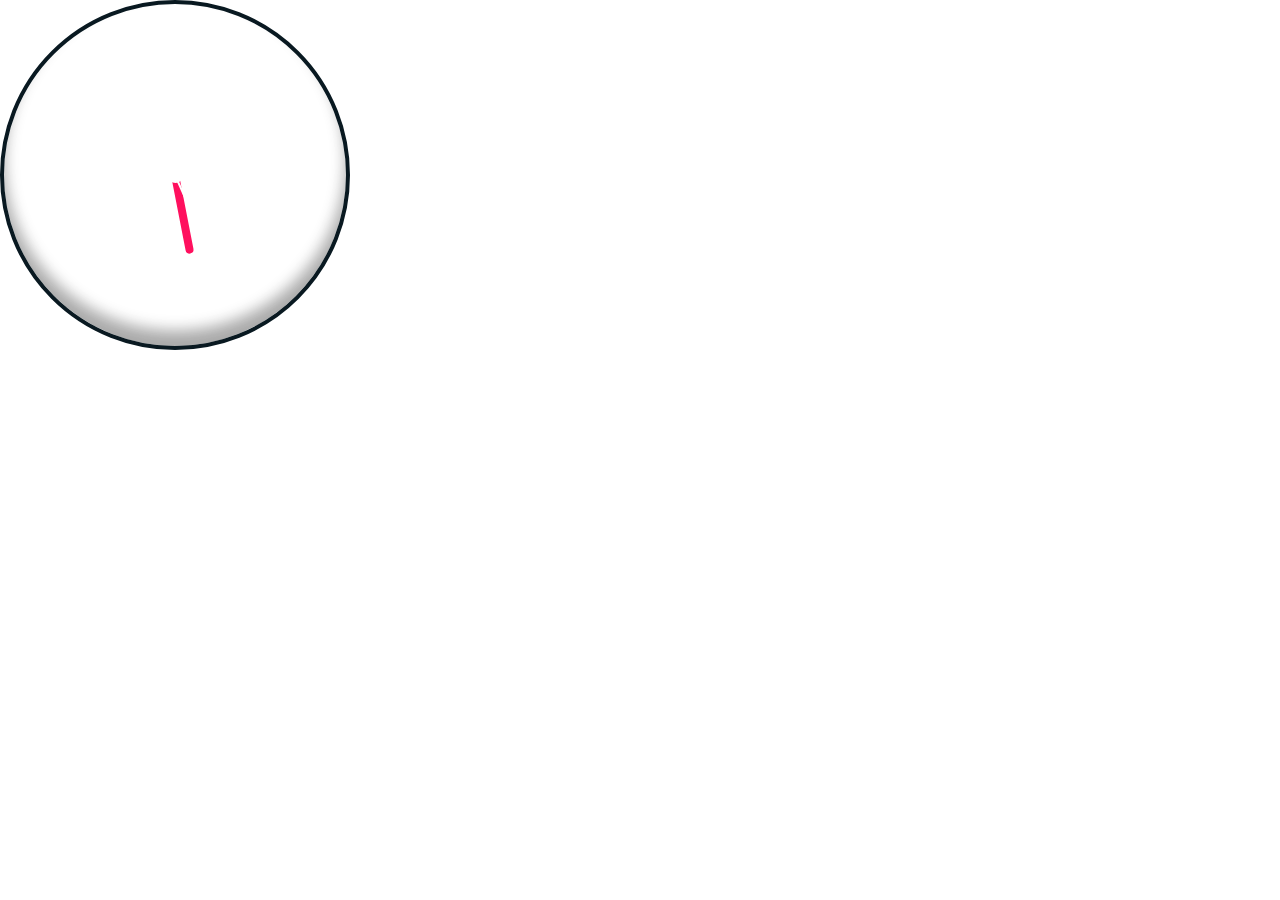
<file: test.html>
<!DOCTYPE html>
<html lang="en">

<head>
    <meta charset="UTF-8">
    <meta name="viewport" content="width=device-width, initial-scale=1.0">
    <title>Document</title>
    <link rel="stylesheet" href="css/contact.css">
</head>

<body>
    <div class="clock" img="https://drive.google.com/file/d/1DBybco2DjKd4elgxZcJ8-zMRUF0ndIHW/view">
        <div class="hour">
            <div class="hr" id="hr"></div>
        </div>
        <div class="min">
            <div class="mn" id="mn"></div>
        </div>
        <div class="sec">
            <div class="sc" id="sc"></div>
        </div>
    </div>
    <script type="text/javascript">
        const deg = 6;
        const hr = document.querySelector('#hr');
        const mn = document.querySelector('#mn');
        const sc = document.querySelector('#sc');

        setInterval(() => {
            let day = new Date();
            let hh = day.getHours() * 30;
            let mm = day.getMinutes() * deg;
            let ss = day.getSeconds() * deg;

            hr.style.transform = `rotateZ(${(hh)+(mm/12)}deg)`;
            mn.style.transform = `rotateZ(${mm}deg)`;
            sc.style.transform = `rotateZ(${ss}deg)`;
        })
    </script>
</body>

</html>
</file>
<file: css/contact.css>
@import url(https://maxcdn.bootstrapcdn.com/font-awesome/4.7.0/css/font-awesome.min.css);
:root {
    --fontMono: 'sans-serif';
    --fontSans: 'Montserrat', sans-serif;
    --primary_dark: #1c1d1e;
    --primary_light: #fff;
    --one_color: #550beb;
    --two_color: #fbfcff;
    --three_color: #7736ff;
    --four_color: #868b92;
}

.burger {
    position: absolute;
    z-index: 10;
    right: 20px;
    top: 0px;
    cursor: pointer;
    -webkit-transform: rotateY(0);
    transform: rotateY(0);
    /* transition: all 0.5s cubic-bezier(0.23, 1, 0.32, 1); */
    transition-timing-function: cubic-bezier(.55, .055, .675, .19);
    transition-duration: .22s;
    height: 50px;
    width: 50px;
    Background: var(--primary_light);
    border-radius: 50%;
    border: 3px solid var(--one_color);
    color: var(--primary_dark);
    padding: 8px;
    padding-top: 13px;
}

.burger_line {
    width: 28px;
    border-radius: 100px;
    height: 3.5px;
    margin: 0 0 3.5px 0;
    background: var(--primary_dark);
    transition: all 0.5s cubic-bezier(0.23, 1, 0.32, 1);
    /* transition: top .1s ease-out,opacity .1s ease-out .12s; */
}

.burger_line:last-child {
    margin-bottom: 0;
}

.burger_close {
    -webkit-transform: rotate(180deg);
    /* transform: rotate(180deg); */
    transition-delay: .12s;
    transition-timing-function: cubic-bezier(.215, .61, .355, 1);
    transform: rotate(180deg);
    Background: var(--one_color);
}

.burger_close .burger_line:nth-child(1) {
    -webkit-transform: rotate(45deg) translate(5px, 5px);
    transition: bottom .1s ease-out, transform .22s cubic-bezier(.215, .61, .355, 1) .12s;
    /* transform: rotate(-90deg); */
    Background: var(--primary_light);
}

.burger_close .burger_line:nth-child(2) {
    opacity: 0;
    Background: var(--primary_light);
}

.burger_close .burger_line:nth-child(3) {
    -webkit-transform: rotate(-45deg) translate(5px, -4px);
    transform: rotate(-45deg) translate(5px, -4px);
    Background: var(--primary_light);
}

.bubble {
    position: absolute;
    z-index: -2;
    background: linear-gradient(to right top, red, orange);
    transform: scale(2);
    transition: all 0.5s;
}

.global-nav {
    background: #fff;
    width: 100%;
    height: 100vh;
    position: fixed;
    top: 0;
    left: 0;
    display: -webkit-box;
    display: -ms-flexbox;
    display: flex;
    -webkit-box-pack: center;
    -ms-flex-pack: center;
    justify-content: center;
    -webkit-box-align: center;
    -ms-flex-align: center;
    align-items: center;
    -webkit-transition: 0.4s cubic-bezier(0.785, 0.135, 0.15, 0.86);
    -o-transition: 0.4s cubic-bezier(0.785, 0.135, 0.15, 0.86);
    transition: 0.4s cubic-bezier(0.785, 0.135, 0.15, 0.86);
    -webkit-transform: translate3d(0, -100%, 0);
    transform: translate3d(0, -100%, 0);
    z-index: -100;
}

.global-nav.js-open {
    -webkit-transform: translate3d(0, 0, 0);
    transform: translate3d(0, 0, 0);
}

.global-nav__list {
    line-height: 50px;
    text-align: left;
    transform: translate3d(-50%, 2%, 0);
    /* opacity: 0; */
    transition: transform 0.25s cubic-bezier(0.215, 0.61, 0.355, 1) 0.4s, opacity 0.25s linear 0.4s;
}

ul.global-nav__list a {
    font-size: 1.2em;
    font-family: var(--fontSans);
    line-height: 1.65;
    color: black;
    font-weight: 700;
    opacity: 0;
    transition-duration: 300ms;
}

.global-nav.js-open a {
    -webkit-transform: translate3d(0, 0, 0);
    transform: translate3d(0, 0, 0);
    opacity: 1;
    /* transition-delay: 495.72201324264677ms; */
    -webkit-transform: translateY(0);
    -ms-transform: translateY(0);
    transform: translateY(0);
}


/*Animations list*/

.global-nav-item-1 {
    transition: transform 96.1449ms ease-in-out 0.4s, opacity ease-in-out 0s;
    opacity: 1;
    -webkit-transform: translateY(0);
    -ms-transform: translateY(0);
    transform: translateY(0);
    transition-delay: 450ms;
    animation: .2s both;
}

.global-nav-item-2 {
    transition: transform 87.2426ms ease-in-out 0.55s, opacity ease-in-out 0s;
    opacity: 1;
    -webkit-transform: translateY(0);
    -ms-transform: translateY(0);
    transform: translateY(0);
    transition-delay: 570ms;
}

.global-nav-item-3 {
    transition: transform 101.486ms ease-in-out 0.7s, opacity ease-in-out 0s;
    opacity: 1;
    -webkit-transform: translateY(0);
    -ms-transform: translateY(0);
    transform: translateY(0);
    transition-delay: 650ms;
}

.global-nav-item-4 {
    transition: transform 80.1207ms ease-in-out 0.85s, opacity ease-in-out 0s;
    opacity: 1;
    -webkit-transform: translateY(0);
    -ms-transform: translateY(0);
    transform: translateY(0);
    transition-delay: 780ms;
}

.global-nav-item-5 {
    transition: transform 0.25s ease-in-out 0.4s, opacity 0.25s linear 0.4s;
    opacity: 1;
    -webkit-transform: translateY(0);
    -ms-transform: translateY(0);
    transform: translateY(0);
    transition: all 88ms ease-in-out 0ms, transform ease-in-out 0s;
    transition-delay: 850ms;
}

.nav_line_list {
    height: 2px;
    width: 60px;
    background: var(--primary_dark);
    /* transform: scaleX(4.2); */
    margin: 20px 0 20px 0;
    opacity: 0;
    animation: moveleft 1s;
    animation-timing-function: ease-out;
    /* animation-iteration-count: infinite; */
    animation-delay: 2.2s;
    animation-fill-mode: forwards;
}

@keyframes moveleft {
    0% {
        /* transform: translateX(0%); */
        opacity: 0;
    }
    100% {
        /* transform: translateX(110%); */
        opacity: 1;
    }
}


/* End of Navbar */

.social {
    transition: transform 0.25s ease-in-out 0.4s, opacity 0.25s linear 0.4s;
    -webkit-transform: translateY(0);
    -ms-transform: translateY(0);
    transform: translateY(0);
    transition: all 6ms ease-in-out 0ms, transform ease-in-out 0s;
    transition-delay: 1ms;
    opacity: 1;
    transition-duration: 3ms;
}

.novile-items {
    position: relative;
    height: 38px;
    width: 38px;
    background: var(--primary_light);
    border-radius: 50%;
    margin: 8px 8px 0 0;
    display: -ms-flexbox;
    display: inline-flex;
    -ms-flex-pack: center;
    justify-content: center;
    -ms-flex-align: center;
    align-items: center;
    z-index: 2;
    cursor: pointer;
    border: 3px solid var(--one_color);
    color: var(--primary_dark);
    padding: 6px;
    transition: transform 0.25s ease-in-out 0.4s, opacity 0.25s linear 0.4s;
    opacity: 0;
    -webkit-transform: translateY(0);
    -ms-transform: translateY(0);
    transform: translateY(0);
    transition: all 500ms ease-in-out 0ms, transform ease-in-out 0s;
    transition-delay: 1102.2448979591836ms;
}

.novile-items:hover {
    background: var(--one_color);
    color: rgb(0, 53, 167);
    border: transparent;
    transition: all .2s
}


/*Animations list ends*/

.contact_me {
    font-family: var(--fontSans);
    color: var(--primary_dark);
    font-size: 0.7em;
    font-weight: 300;
    opacity: 1;
    transition-duration: 500ms;
    animation-delay: 3.5s;
}

.contact_me a {
    transition: transform 0.25s ease-in-out 0.4s, opacity 0.25s linear 0.4s;
    opacity: 0;
    -webkit-transform: translateY(0);
    -ms-transform: translateY(0);
    transform: translateY(0);
    transition: all 90ms ease-in-out 0ms, transform ease-in-out 0s;
    transition-delay: 1275.1020408163265ms;
}

.resume {
    padding: 0 0 0.8rem 0;
}

.resume a {
    color: var(--primary_dark);
    border-bottom: 3px solid var(--one_color);
}

.resume a:hover {
    color: rgb(17, 0, 255);
}

.resume p {
    padding: 20px 0 0 0;
}

.herosectiontext_invert {
    grid-column: 1 / span 4;
    grid-row: 1;
    text-align: left;
    margin: 0rem 0 0 0;
}


/*Bulma*/

.productp {
    padding: 0rem 0rem 1.6rem 0;
    font-weight: 400;
}

.buttons .button:not(:last-child):not(.is-fullwidth) {
    margin-right: 0.5rem;
}

.button.is-primary.is-border {
    background-color: transparent;
    border-color: none;
    border: 3px solid var(--primary_light);
    box-shadow: none;
    color: var(--primary_light);
}

.delete,
.modal-close,
.is-unselectable,
.button,
.file,
.breadcrumb,
.pagination-previous,
.pagination-next,
.pagination-link,
.pagination-ellipsis,
.tabs {
    -webkit-touch-callout: none;
    -webkit-user-select: none;
    -moz-user-select: none;
    -ms-user-select: none;
    user-select: none;
}

.select:not(.is-multiple):not(.is-loading)::after,
.navbar-link:not(.is-arrowless)::after {
    border: 3px solid transparent;
    border-radius: 2px;
    border-right: 0;
    border-top: 0;
    content: " ";
    display: block;
    height: 0.625em;
    margin-top: -0.4375em;
    pointer-events: none;
    position: absolute;
    top: 50%;
    -webkit-transform: rotate(-45deg);
    transform: rotate(-45deg);
    -webkit-transform-origin: center;
    transform-origin: center;
    width: 0.625em;
}

.content:not(:last-child),
.notification:not(:last-child),
.progress:not(:last-child),
.table:not(:last-child),
.table-container:not(:last-child),
.title:not(:last-child),
.subtitle:not(:last-child),
.block:not(:last-child),
.highlight:not(:last-child),
.breadcrumb:not(:last-child),
.level:not(:last-child),
.list:not(:last-child),
.message:not(:last-child),
.tabs:not(:last-child) {
    margin-bottom: 1rem;
}

.delete,
.modal-close {
    -moz-appearance: none;
    -webkit-appearance: none;
    background-color: rgba(10, 10, 10, 0.2);
    border: none;
    border-radius: 290486px;
    cursor: pointer;
    pointer-events: auto;
    display: inline-block;
    flex-grow: 0;
    flex-shrink: 0;
    font-size: 0;
    height: 20px;
    max-height: 20px;
    max-width: 20px;
    min-height: 20px;
    min-width: 20px;
    outline: none;
    position: relative;
    vertical-align: top;
    width: 20px;
}

.delete::before,
.modal-close::before,
.delete::after,
.modal-close::after {
    background-color: white;
    content: "";
    display: block;
    left: 50%;
    position: absolute;
    top: 50%;
    -webkit-transform: translateX(-50%) translateY(-50%) rotate(45deg);
    transform: translateX(-50%) translateY(-50%) rotate(45deg);
    -webkit-transform-origin: center center;
    transform-origin: center center;
}

.delete::before,
.modal-close::before {
    height: 2px;
    width: 50%;
}

.delete::after,
.modal-close::after {
    height: 50%;
    width: 2px;
}

.delete:hover,
.modal-close:hover,
.delete:focus,
.modal-close:focus {
    background-color: rgba(10, 10, 10, 0.3);
}

.delete:active,
.modal-close:active {
    background-color: rgba(10, 10, 10, 0.4);
}

.is-small.delete,
.is-small.modal-close {
    height: 16px;
    max-height: 16px;
    max-width: 16px;
    min-height: 16px;
    min-width: 16px;
    width: 16px;
}

.is-medium.delete,
.is-medium.modal-close {
    height: 24px;
    max-height: 24px;
    max-width: 24px;
    min-height: 24px;
    min-width: 24px;
    width: 24px;
}

.is-large.delete,
.is-large.modal-close {
    height: 32px;
    max-height: 32px;
    max-width: 32px;
    min-height: 32px;
    min-width: 32px;
    width: 32px;
}

.button.is-loading::after,
.select.is-loading::after,
.control.is-loading::after,
.loader {
    -webkit-animation: spinAround 500ms infinite linear;
    animation: spinAround 500ms infinite linear;
    border: 2px solid #dbdbdb;
    border-radius: 290486px;
    border-right-color: transparent;
    border-top-color: transparent;
    content: "";
    display: block;
    height: 1em;
    position: relative;
    width: 1em;
}

.is-overlay,
.image.is-square img,
.image.is-square .has-ratio,
.image.is-1by1 img,
.image.is-1by1 .has-ratio,
.image.is-5by4 img,
.image.is-5by4 .has-ratio,
.image.is-4by3 img,
.image.is-4by3 .has-ratio,
.image.is-3by2 img,
.image.is-3by2 .has-ratio,
.image.is-5by3 img,
.image.is-5by3 .has-ratio,
.image.is-16by9 img,
.image.is-16by9 .has-ratio,
.image.is-2by1 img,
.image.is-2by1 .has-ratio,
.image.is-3by1 img,
.image.is-3by1 .has-ratio,
.image.is-4by5 img,
.image.is-4by5 .has-ratio,
.image.is-3by4 img,
.image.is-3by4 .has-ratio,
.image.is-2by3 img,
.image.is-2by3 .has-ratio,
.image.is-3by5 img,
.image.is-3by5 .has-ratio,
.image.is-9by16 img,
.image.is-9by16 .has-ratio,
.image.is-1by2 img,
.image.is-1by2 .has-ratio,
.image.is-1by3 img,
.image.is-1by3 .has-ratio,
.modal,
.modal-background,
.hero-video {
    bottom: 0;
    left: 0;
    position: absolute;
    right: 0;
    top: 0;
}

.button,
.input,
.textarea,
.select select,
.file-cta,
.file-name,
.pagination-previous,
.pagination-next,
.pagination-link,
.pagination-ellipsis {
    -moz-appearance: none;
    -webkit-appearance: none;
    align-items: center;
    border: 1px solid transparent;
    border-radius: 4px;
    box-shadow: none;
    display: inline-flex;
    height: 2.25em;
    justify-content: flex-start;
    line-height: 1.5;
    padding-bottom: calc(0.375em - 1px);
    padding-left: calc(0.625em - 1px);
    padding-right: calc(0.625em - 1px);
    padding-top: calc(0.375em - 1px);
    position: relative;
    vertical-align: top;
}

.button:focus,
.input:focus,
.textarea:focus,
.select select:focus,
.file-cta:focus,
.file-name:focus,
.pagination-previous:focus,
.pagination-next:focus,
.pagination-link:focus,
.pagination-ellipsis:focus,
.is-focused.button,
.is-focused.input,
.is-focused.textarea,
.select select.is-focused,
.is-focused.file-cta,
.is-focused.file-name,
.is-focused.pagination-previous,
.is-focused.pagination-next,
.is-focused.pagination-link,
.is-focused.pagination-ellipsis,
.button:active,
.input:active,
.textarea:active,
.select select:active,
.file-cta:active,
.file-name:active,
.pagination-previous:active,
.pagination-next:active,
.pagination-link:active,
.pagination-ellipsis:active,
.is-active.button,
.is-active.input,
.is-active.textarea,
.select select.is-active,
.is-active.file-cta,
.is-active.file-name,
.is-active.pagination-previous,
.is-active.pagination-next,
.is-active.pagination-link,
.is-active.pagination-ellipsis {
    outline: none;
}

.button[disabled],
.input[disabled],
.textarea[disabled],
.select select[disabled],
.file-cta[disabled],
.file-name[disabled],
.pagination-previous[disabled],
.pagination-next[disabled],
.pagination-link[disabled],
.pagination-ellipsis[disabled],
fieldset[disabled] .button,
fieldset[disabled] .input,
fieldset[disabled] .textarea,
fieldset[disabled] .select select,
.select fieldset[disabled] select,
fieldset[disabled] .file-cta,
fieldset[disabled] .file-name,
fieldset[disabled] .pagination-previous,
fieldset[disabled] .pagination-next,
fieldset[disabled] .pagination-link,
fieldset[disabled] .pagination-ellipsis {
    cursor: not-allowed;
}

.modal {
    align-items: center;
    display: none;
    flex-direction: column;
    justify-content: center;
    overflow: hidden;
    position: fixed;
    z-index: 40;
}

.modal.is-active {
    display: flex;
}

.modal-background {
    background-color: rgba(10, 10, 10, 0.86);
}

.modal-content,
.modal-card {
    margin: 0 20px;
    max-height: calc(100vh - 160px);
    overflow: auto;
    position: relative;
    width: 100%;
}

.modal-close {
    background: none;
    height: 40px;
    position: fixed;
    right: 20px;
    top: 20px;
    width: 40px;
}

.modal-card {
    display: flex;
    flex-direction: column;
    max-height: calc(100vh - 40px);
    overflow: hidden;
    -ms-overflow-y: visible;
}

.modal-card-head,
.modal-card-foot {
    align-items: center;
    background-color: whitesmoke;
    display: flex;
    flex-shrink: 0;
    justify-content: flex-start;
    padding: 20px;
    position: relative;
}

.modal-card-head {
    border-bottom: 1px solid #dbdbdb;
    border-top-left-radius: 6px;
    border-top-right-radius: 6px;
}

.modal-card-title {
    color: #363636;
    flex-grow: 1;
    flex-shrink: 0;
    line-height: 1;
}

.modal-card-foot {
    border-bottom-left-radius: 6px;
    border-bottom-right-radius: 6px;
    border-top: 1px solid #dbdbdb;
}

.modal-card-foot .button:not(:last-child) {
    margin-right: 10px;
}

.modal-card-body {
    -webkit-overflow-scrolling: touch;
    background-color: white;
    flex-grow: 1;
    flex-shrink: 1;
    overflow: auto;
    padding: 20px;
}


/*Bulma*/

.button {
    -moz-appearance: none;
    -webkit-appearance: none;
    align-items: center;
    border: 1px solid transparent;
    border-radius: 4px;
    box-shadow: none;
    display: inline-flex;
    height: 2.25em;
    justify-content: flex-start;
    line-height: 1.5;
    padding-bottom: calc(.375em - 1px);
    padding-left: calc(.625em - 1px);
    padding-right: calc(.625em - 1px);
    padding-top: calc(.375em - 1px);
    position: relative;
    vertical-align: top
}

.button:active,
.button:focus {
    outline: 0
}

.button[disabled] {
    cursor: not-allowed
}


/*! minireset.css v0.0.4 | MIT License | github.com/jgthms/minireset.css */

body,
h1,
h2,
h3,
h4,
h5,
h6,
html,
li,
p,
ul {
    margin: 0;
    padding: 0;
    counter-reset: headings;
}

ul {
    list-style: none
}

button {
    margin: 0
}

html {
    box-sizing: border-box
}

*,
 ::after,
 ::before {
    box-sizing: inherit;
}

img {
    height: auto;
    max-width: 100%
}

html {
    background-color: var(--primary_light);
    font-size: 16px;
    -moz-osx-font-smoothing: grayscale;
    -webkit-font-smoothing: antialiased;
    min-width: 300px;
    overflow-x: hidden;
    overflow-y: scroll;
    text-rendering: optimizeLegibility;
    -webkit-text-size-adjust: 100%;
    -moz-text-size-adjust: 100%;
    -ms-text-size-adjust: 100%;
    text-size-adjust: 100%;
}

footer,
section {
    display: block
}

body,
button {
    font-family: var(--fontSans);
}

body {
    background-color: var(--primary_light);
}

code {
    -moz-osx-font-smoothing: auto;
    -webkit-font-smoothing: auto;
    font-family: var(--fontSans);
}

a {
    color: #868b92;
    cursor: pointer;
    text-decoration: none
}

a:hover {
    color: var(--primary_dark);
}

a strong {
    color: currentColor;
}

img {
    height: auto;
    max-width: 100%;
}

span {
    font-style: inherit;
    font-weight: inherit;
}

strong {
    font-weight: 700
}

.has-text-centered {
    text-align: center !important
}

.has-text-right {
    text-align: right !important
}

.is-uppercase {
    text-transform: uppercase !important
}

.has-text-light {
    color: var(--primary_light) !important;
}

.is-white {
    background: var(--primary_light) !important;
}

a.has-text-light:focus,
a.has-text-light:hover {
    color: var(--primary_dark) !important;
}

.has-background-light {
    background-color: var(--primary_dark) important;
}

.has-text-dark {
    color: var(--primary_dark) important;
}

a.has-text-dark:focus,
a.has-text-dark:hover {
    color: var(--primary_dark) !important;
}

.has-background-dark {
    background-image: url(img/background-02.svg);
    background-color: var(--one_color) !important;
}

.has-text-primary {
    color: var(--primary_dark) !important;
}

a.has-text-primary:focus,
a.has-text-primary:hover {
    color: var(--primary_dark) !important;
}

.has-background-primary {
    background-color: var(--primary_dark) !important;
}

.has-text-link {
    color: var(--primary_dark) !important;
}

a.has-text-link:focus,
a.has-text-link:hover {
    color: var(--primary_dark) !important;
}

.has-background-link {
    background-color: var(--primary_dark) !important;
}

.has-text-info {
    color: var(--primary_dark) !important;
}

a.has-text-info:focus,
a.has-text-info:hover {
    color: var(--primary_dark) !important;
}

.has-background-info {
    background-color: var(--primary_dark) !important;
}

.is-family-primary {
    font-family: var(--fontSans);
}

.is-family-code {
    font-family: var(--fontSans);
}

.box {
    background-color: var(--primary_dark);
    border-radius: 6px;
    box-shadow: 0 2px 3px rgba(10, 10, 10, .1), 0 0 0 1px rgba(10, 10, 10, .1);
    color: var(--primary_dark);
    display: block;
    padding: 1.25rem
}

a.box:focus,
a.box:hover {
    box-shadow: 0 10px 20px 0 rgba(119, 129, 173, .1);
    color: var(--primary_light);
    transform: translateY(-4px)
}

.button {
    background-color: var(--primary_dark);
    border-color: var(--primary_dark);
    border-width: 1px;
    color: var(--primary_dark);
    cursor: pointer;
    justify-content: center;
    padding-bottom: calc(.375em - 1px);
    padding-left: .75em;
    padding-right: .75em;
    padding-top: calc(.375em - 1px);
    text-align: center;
    white-space: nowrap
}

.button strong {
    color: inherit
}

.button .icon,
.button .icon.is-small {
    height: 1.5em;
    width: 1.5em
}

.button .icon:first-child:not(:last-child) {
    margin-left: calc(-.375em - 1px);
    margin-right: .1875em
}

.button .icon:last-child:not(:first-child) {
    margin-left: .1875em;
    margin-right: calc(-.375em - 1px)
}

.button .icon:first-child:last-child {
    margin-left: calc(-.375em - 1px);
    margin-right: calc(-.375em - 1px)
}

.button:hover {
    border-color: var(--primary_dark);
    color: var(--primary_dark);
}

.button:focus {
    border-color: var(--primary_dark);
    color: var(--primary_dark);
}

.button:active {
    color: var(--primary_dark)
}

.button.is-text {
    background-color: transparent;
    border-color: transparent;
    color: var(--primary_dark);
    text-decoration: underline
}

.button.is-text:focus,
.button.is-text:hover {
    background-color: var(--primary_dark);
    color: var(--primary_dark);
}

.button.is-text:active {
    background-color: var(--primary_dark);
    color: var(--primary_dark);
}

.button.is-text[disabled] {
    background-color: transparent;
    border-color: transparent;
    box-shadow: none
}

.button.is-light {
    background-color: var(--primary_dark);
    border-color: transparent;
    color: var(--primary_dark);
}

.button.is-light:hover {
    background-color: var(--primary_dark);
    border-color: transparent;
    color: var(--primary_dark);
}

.button.is-light:focus {
    border-color: transparent;
    color: var(--primary_dark);
}

.button.is-light:focus:not(:active) {
    box-shadow: 0 0 0 .125em rgba(245, 245, 245, .25)
}

.button.is-light:active {
    background-color: var(--primary_dark);
    border-color: transparent;
    color: var(--primary_dark);
}

.button.is-light[disabled] {
    background-color: var(--primary_dark);
    border-color: transparent;
    box-shadow: none
}

.button.is-dark {
    background-color: var(--primary_dark);
    border-color: transparent;
    color: var(--primary_dark);
}

.button.is-dark:hover {
    background-color: var(--primary_dark);
    border-color: transparent;
    color: var(--primary_dark);
}

.button.is-dark:focus {
    border-color: transparent;
    color: var(--primary_dark);
}

.button.is-dark:focus:not(:active) {
    box-shadow: 0 0 0 .125em rgba(54, 54, 54, .25)
}

.button.is-dark:active {
    background-color: var(--primary_dark);
    border-color: transparent;
    color: var(--primary_dark);
}

.button.is-dark[disabled] {
    background-color: var(--primary_dark);
    border-color: transparent;
    box-shadow: none
}

.button.is-primary {
    border-color: transparent;
    color: var(--primary_dark);
}

.button.is-primary:hover {
    border-color: transparent;
    color: var(--primary_dark);
}

.button.is-primary:focus {
    border-color: transparent;
    color: var(--primary_dark);
}

.button.is-primary:active {
    background-color: var(--one_color);
    border-color: transparent;
    color: var(--primary_dark);
}

.button.is-primary[disabled] {
    background-color: var(--primary_dark);
    border-color: transparent;
    box-shadow: none
}

.button.is-link {
    background-color: var(--primary_dark);
    border-color: transparent;
    color: var(--primary_dark);
}

.button.is-link:hover {
    background-color: var(--primary_dark);
    border-color: transparent;
    color: var(--primary_dark);
}

.button.is-link:focus {
    border-color: transparent;
    color: var(--primary_dark);
}

.button.is-link:focus:not(:active) {
    box-shadow: 0 0 0 .125em rgba(50, 115, 220, .25)
}

.button.is-link:active {
    background-color: var(--primary_dark);
    border-color: transparent;
    color: var(--primary_dark);
}

.button.is-link[disabled] {
    background-color: var(--primary_dark);
    border-color: transparent;
    box-shadow: none
}

.button.is-info {
    background-color: var(--primary_dark);
    border-color: transparent;
    color: var(--primary_dark);
}

.button.is-info:hover {
    background-color: var(--primary_dark);
    border-color: transparent;
    color: var(--primary_dark);
}

.button.is-info:focus {
    border-color: transparent;
    color: var(--primary_dark);
}

.button.is-info:focus:not(:active) {
    box-shadow: 0 0 0 .125em rgba(32, 156, 238, .25)
}

.button.is-info:active {
    background-color: var(--primary_dark);
    border-color: transparent;
    color: var(--primary_dark);
}

.button.is-info[disabled] {
    background-color: var(--primary_dark);
    border-color: transparent;
    box-shadow: none
}

.button[disabled] {
    background-color: var(--primary_dark);
    border-color: var(--primary_dark);
    box-shadow: none;
    opacity: .5
}

.buttons {
    align-items: center;
    /*display: flex;*/
    flex-wrap: wrap;
    justify-content: flex-start;
}

.buttons .button {
    margin-bottom: .5rem
}

.buttons:last-child {
    margin-bottom: -0.5rem;
}

.buttons:not(:last-child) {
    margin-bottom: 1rem
}

.buttons.is-centered {
    justify-content: center
}

.buttons.is-right {
    justify-content: flex-end
}

.container {
    margin: 0 auto;
    position: relative;
}

.content li+li {
    margin-top: .25em
}

.content p:not(:last-child),
.content ul:not(:last-child) {
    margin-bottom: 1em
}

.content h1,
.content h2,
.content h3,
.content h4,
.content h5,
.content h6 {
    color: var(--primary_dark);
    ;
    font-weight: 600;
    line-height: 1.125
}

.content h1 {
    font-size: 2em;
    margin-bottom: .5em
}

.content h1:not(:first-child) {
    margin-top: 1em
}

.content h2 {
    font-size: 1.75em;
    margin-bottom: .5714em
}

.content h2:not(:first-child) {
    margin-top: 1.1428em
}

.content h3 {
    font-size: 1.5em;
    margin-bottom: .6666em
}

.content h3:not(:first-child) {
    margin-top: 1.3333em
}

.content h4 {
    font-size: 1.25em;
    margin-bottom: .8em
}

.content h5 {
    font-size: 1.125em;
    margin-bottom: .8888em
}

.content h6 {
    font-size: 1em;
    margin-bottom: 1em
}

.content ul {
    list-style: disc outside;
    margin-left: 2em;
    margin-top: 1em
}

.content ul ul {
    list-style-type: circle;
    margin-top: .5em
}

.content ul ul ul {
    list-style-type: square
}

.content.is-small {
    font-size: .75rem
}

.label {
    color: var(--primary_dark);
    display: block;
    font-size: 1rem;
    font-weight: 700
}

.label:not(:last-child) {
    margin-bottom: .5em
}

.label.is-small {
    font-size: .75rem
}

.icon {
    align-items: center;
    display: inline-flex;
    justify-content: center;
    height: 1.5rem;
    width: 1.5rem
}

.icon.is-small {
    height: 1rem;
    width: 1rem
}

.image {
    display: block;
    position: relative
}

.image img {
    display: block;
    height: auto;
    width: 100%
}

.image.is-16by9 img,
.image.is-1by1 img,
.image.is-1by2 img,
.image.is-1by3 img,
.image.is-2by1 img,
.image.is-2by3 img,
.image.is-3by1 img,
.image.is-3by2 img,
.image.is-3by4 img,
.image.is-3by5 img,
.image.is-4by3 img,
.image.is-4by5 img,
.image.is-5by3 img,
.image.is-5by4 img,
.image.is-9by16 img {
    height: 100%;
    width: 100%
}

.image.is-1by1 {
    padding-top: 100%
}

.image.is-5by4 {
    padding-top: 80%
}

.image.is-4by3 {
    padding-top: 75%
}

.image.is-3by2 {
    padding-top: 66.6666%
}

.image.is-5by3 {
    padding-top: 60%
}

.image.is-16by9 {
    padding-top: 56.25%
}

.image.is-2by1 {
    padding-top: 50%
}

.image.is-3by1 {
    padding-top: 33.3333%
}

.image.is-4by5 {
    padding-top: 125%
}

.image.is-3by4 {
    padding-top: 133.3333%
}

.image.is-2by3 {
    padding-top: 150%
}

.image.is-3by5 {
    padding-top: 166.6666%
}

.image.is-9by16 {
    padding-top: 177.7777%
}

.image.is-1by2 {
    padding-top: 200%
}

.image.is-1by3 {
    padding-top: 300%
}

.image.is-16x16 {
    height: 16px;
    width: 16px
}

.image.is-24x24 {
    height: 24px;
    width: 24px
}

.image.is-32x32 {
    height: 32px;
    width: 32px
}

.image.is-48x48 {
    height: 48px;
    width: 48px
}

.image.is-64x64 {
    height: 64px;
    width: 64px
}

.image.is-96x96 {
    height: 96px;
    width: 96px
}

.image.is-128x128 {
    height: 128px;
    width: 128px
}

@-webkit-keyframes moveIndeterminate {
    from {
        background-position: 200% 0
    }
    to {
        background-position: -200% 0
    }
}

@keyframes moveIndeterminate {
    from {
        background-position: 200% 0
    }
    to {
        background-position: -200% 0
    }
}

.tags {
    align-items: center;
    display: flex;
    flex-wrap: wrap;
    justify-content: flex-start
}

.tags:last-child {
    margin-bottom: -.5rem
}

.tags:not(:last-child) {
    margin-bottom: 1rem
}

.tags.is-centered {
    justify-content: center
}

.tags.is-right {
    justify-content: flex-end
}

.menu-label:not(:first-child) {
    margin-top: 1em
}

.menu-label:not(:last-child) {
    margin-bottom: 1em
}

.navbar {
    background-color: var(--primary_light);
    min-height: 3.25rem position relative z-index 30;
}

.navbar.is-light {
    background-color: var(--primary_dark);
    color: var(--primary_dark);
}

.navbar.is-light .navbar-brand .navbar-link,
.navbar.is-light .navbar-brand>.navbar-item {
    color: var(--primary_dark);
}

.navbar.is-light .navbar-brand .navbar-link:hover,
.navbar.is-light .navbar-brand>a.navbar-item:hover {
    background-color: var(--primary_dark);
    color: var(--primary_dark);
}

.navbar.is-light .navbar-brand .navbar-link::after {
    border-color: var(--primary_dark);
}

.navbar.is-dark {
    background-color: var(--primary_dark);
    color: var(--primary_dark);
}

.navbar.is-dark .navbar-brand .navbar-link,
.navbar.is-dark .navbar-brand>.navbar-item {
    color: var(--primary_dark);
}

.navbar.is-dark .navbar-brand .navbar-link:hover,
.navbar.is-dark .navbar-brand>a.navbar-item:hover {
    background-color: var(--primary_dark);
    color: var(--primary_dark);
}

.navbar.is-dark .navbar-brand .navbar-link::after {
    border-color: var(--primary_dark);
}

.navbar.is-primary {
    background-color: var(--primary_dark);
    color: var(--primary_dark);
}

.navbar.is-primary .navbar-brand .navbar-link,
.navbar.is-primary .navbar-brand>.navbar-item {
    color: var(--primary_dark);
}

.navbar.is-primary .navbar-brand .navbar-link:hover,
.navbar.is-primary .navbar-brand>a.navbar-item:hover {
    background-color: var(--primary_dark);
    color: var(--primary_dark);
}

.navbar.is-primary .navbar-brand .navbar-link::after {
    border-color: var(--primary_dark);
}

.navbar.is-link {
    background-color: var(--primary_dark);
    color: var(--primary_dark);
}

.navbar.is-link .navbar-brand .navbar-link,
.navbar.is-link .navbar-brand>.navbar-item {
    color: var(--primary_dark);
}

.navbar.is-link .navbar-brand .navbar-link:hover,
.navbar.is-link .navbar-brand>a.navbar-item:hover {
    background-color: var(--primary_dark);
    color: var(--primary_dark);
}

.navbar.is-link .navbar-brand .navbar-link::after {
    border-color: var(--primary_dark);
}

.navbar.is-info {
    background-color: var(--primary_dark);
    color: var(--primary_dark);
}

.navbar.is-info .navbar-brand .navbar-link,
.navbar.is-info .navbar-brand>.navbar-item {
    color: var(--primary_dark);
}

.navbar.is-info .navbar-brand .navbar-link:hover,
.navbar.is-info .navbar-brand>a.navbar-item:hover {
    background-color: var(--primary_dark);
    color: var(--primary_dark);
}

.navbar.is-info .navbar-brand .navbar-link::after {
    border-color: var(--primary_dark);
}

.navbar>.container {
    align-items: stretch;
    display: flex;
    min-height: 3.25rem;
    width: 100%
}

body.has-navbar-fixed-top,
html.has-navbar-fixed-top {
    padding-top: 3.25rem
}

.navbar-brand {
    align-items: stretch;
    display: flex;
    flex-shrink: 0;
    min-height: 3.25rem;
    grid-column: 1/span 3
}

.navbar-brand a.navbar-item:hover {
    background-color: transparent
}

.navbar-menu {
    display: none
}

.navbar-item,
.navbar-link {
    display: block;
    line-height: 1.5;
    padding: .5rem .75rem;
    position: relative
}

.navbar-item .icon:only-child,
.navbar-link .icon:only-child {
    margin-left: -.25rem;
    margin-right: -.25rem
}

.navbar-link,
a.navbar-item {
    cursor: pointer;
    padding: 0;
}

.navbar-link:hover,
a.navbar-item:hover {
    background-color: var(--primary_light);
    color: var(--primary_dark);
}

.navbar-item {
    display: block;
    flex-grow: 1;
    flex-shrink: 1;
}

.navbar-item img {
    max-height: 52px;
    max-width: 52px;
    align-self: center;
}

.navbar-item.is-expanded {
    flex-grow: 1;
    flex-shrink: 1
}

.navbar-content {
    flex-grow: 1;
    flex-shrink: 1
}

.navbar-divider {
    background-color: var(--primary_dark);
    border: none;
    display: none;
    height: 2px;
    margin: .5rem 0
}

.column {
    display: block;
    flex-basis: 0;
    flex-grow: 1;
    flex-shrink: 1;
    padding: .75rem
}

.hero {
    align-items: stretch;
    display: flex;
    flex-direction: column;
    justify-content: space-between
}

.hero .navbar {
    background: 0 0
}

.hero.is-light {
    background-color: var(--primary_dark);
    color: var(--primary_dark);
}

.hero.is-light strong {
    color: inherit
}

.hero.is-light .title {
    color: var(--primary_dark);
}

.hero.is-light .navbar-item,
.hero.is-light .navbar-link {
    color: var(--primary_dark);
}

.hero.is-light .navbar-link:hover,
.hero.is-light a.navbar-item:hover {
    background-color: var(--primary_dark);
    color: var(--primary_dark);
}

.hero.is-dark {
    background-color: var(--primary_dark);
    color: var(--primary_dark);
}

.hero.is-dark strong {
    color: inherit
}

.hero.is-dark .title {
    color: var(--primary_dark);
}

.hero.is-primary .navbar-item,
.hero.is-primary .navbar-link {
    color: rgba(255, 255, 255, .7)
}

.hero.is-primary .navbar-link:hover,
.hero.is-primary a.navbar-item:hover {
    background-color: var(--primary_dark);
    color: var(--primary_dark);
}

.hero.is-link {
    background-color: var(--primary_dark);
    color: var(--primary_dark);
}

.hero.is-link strong {
    color: inherit
}

.hero.is-link .title {
    color: var(--primary_dark);
}

.hero.is-link .navbar-item,
.hero.is-link .navbar-link {
    color: var(--primary_dark);
}

.hero.is-link .navbar-link:hover,
.hero.is-link a.navbar-item:hover {
    background-color: var(--primary_dark);
    color: var(--primary_dark);
}

.hero.is-info {
    background-color: var(--primary_dark);
    color: var(--primary_dark);
}

.hero.is-info strong {
    color: inherit
}

.hero.is-info .title {
    color: var(--primary_dark);
}

.hero.is-info .navbar-item,
.hero.is-info .navbar-link {
    color: rgba(255, 255, 255, .7)
}

.hero.is-info .navbar-link:hover,
.hero.is-info a.navbar-item:hover {
    background-color: var(--primary_dark);
    color: var(--primary_dark);
}

.hero.is-small .hero-body {
    padding-bottom: 1.5rem;
    padding-top: 1.5rem
}

.hero-buttons {
    margin-top: 1.5rem
}

.hero-head {
    flex-grow: 0;
    flex-shrink: 0
}

.hero-body {
    flex-grow: 1;
    flex-shrink: 0;
    padding: 3rem 1.5rem
}

.section {
    padding: 1rem 1.5rem;
}

.footer {
    background-color: var(--four_color);
    padding: 3rem 1.5rem 6rem
}


/*! bulma ends */

::selection {
    background: #e4d7ff
}

.boxx {
    padding: 5%;
    background-color: var(--primary_light);
    box-shadow: 0 10px 20px 0 rgba(119, 129, 173, .1);
    border-radius: 10px;
    /* margin: 60px 0 0 0; */
}

.grid-3-item {
    /* grid-row: 1; */
    /* display: grid; */
}

.boxtext {
    text-align: center;
    text-transform: uppercase;
    padding: 0.5rem 0 0.5rem 0;
    display: grid;
}

.boxtext p {
    text-align: center;
    text-transform: none;
    display: flex;
    width: 60%;
    margin: 0 auto;
}

.iconn {
    padding: 4%;
    display: grid;
    place-items: center;
    margin: auto;
}

.grid3 {
    display: grid;
    grid-template-columns: repeat(3, 1fr);
    grid-gap: 0.3rem;
}

.projects {
    padding: 0;
    color: var(--primary_dark)
}

.box {
    width: auto;
    height: 150px;
    padding: 1em;
    display: grid;
    -webkit-box-align: center;
    -webkit-align-items: center;
    -ms-flex-align: center;
    align-items: center;
    text-align: center;
    box-shadow: none;
    background-color: var(--primary_light);
    line-height: 1.45;
    letter-spacing: 0;
    font-weight: 700;
    font-family: var(--fontSans);
    transition: all .2s;
    color: var(--primary_light)
}

.box:hover {
    background-color: var(--two_color)
}

.navbar-item:hover {
    font-weight: 900;
    transition: all .2s
}

.has-background-dark {
    background-color: var(--two_color)
}

.has-background-light {
    background-color: rgb(235, 235, 235) !important
}

.section.is-small {
    padding: 1rem 1.5rem;
}

.sectionteaser {
    display: grid;
    grid-template-columns: repeat(12, 1fr);
    grid-template-rows: repeat(1, 1fr);
    align-items: center
}

.leftimg {
    grid-column: 8/12;
    grid-row: 1
}

.sectiontext {
    grid-column: 1/6;
    grid-row: 1
}

.sectiontext p {
    padding: 0 0 15px 0;
}

.rightsectionteaser {
    display: grid;
    grid-template-columns: repeat(12, 1fr);
    grid-template-rows: repeat(1, 1fr);
    align-items: center
}

.herosectionteaser {
    display: grid;
    grid-template-columns: repeat(12, 1fr);
    grid-template-rows: repeat(1, 1fr);
    align-items: center
}

.heroimg {
    grid-column: 6/13;
    grid-row: 1
}

.heroimg_invert {
    grid-column: 6/13;
    grid-row: 1
}

.indexsectiontext {
    grid-column: 1/ span 5;
    grid-row: 1;
    padding: 5rem 0 0 10px;
}

.indexsectiontext_invert {
    grid-column: 1/ span 5;
    grid-row: 1;
}

.rightimg {
    grid-column: 2/6;
    grid-row: 1
}

.rightsectiontext {
    grid-column: 7/12;
    grid-row: 1
}

.rightsectiontext p {
    padding: 0 0 15px 0;
}

.gallery {
    display: grid;
    grid-gap: 10px;
    grid-template-columns: repeat(4, 1fr);
    grid-template-rows: repeat(1, 1fr);
    grid-auto-flow: dense
}

.navbar.is-fixed-top {
    top: 0;
    left: 0;
    position: fixed;
    right: 0;
    z-index: 30;
    padding: 0.4em 0 0.4em 0;
    /* padding: 0.4em 0 0.4em 0; */
    box-shadow: 0px 3px 10px rgba(0, 0, 0, 1);
}

.novile {
    display: none
}

.novile-item {
    margin: 5% 10px 0 0;
    height: 40px;
    width: 40px;
    background: var(--primary_light);
    border-radius: 50%;
    -ms-flex-pack: center;
    justify-content: center;
    -ms-flex-align: center;
    align-items: center;
    padding: 8px;
    cursor: pointer;
    border: 2px solid var(--primary_dark);
    color: var(--primary_dark)
}

.novile-items:hover {
    background: var(--one_color);
    fill: var(--primary_light);
    border: 2px solid transparent;
    transition: all .2s;
}

.button.is-talk {
    color: var(--primary_dark);
    transition: all .4s;
    background-color: var(--primary_light);
    opacity: 1;
    border-radius: 100px;
    border: 3px solid #550beb;
    font-family: var(--fontSans);
    font-weight: 700;
    padding: 20px 30px;
    text-transform: uppercase;
    font-size: 0.8em;
}

.button.is-talk:hover {
    background-color: var(--three_color);
    border-color: transparent;
    color: var(--primary_light)
}

.button.is-primary {
    color: var(--primary_light);
    background-color: var(--one_color);
    opacity: 1;
    border-radius: 100px;
    border: 3px solid transparent;
    font-family: var(--fontSans);
    font-weight: 700;
    padding: 20px 50px;
    text-transform: uppercase;
    transition: all .4s;
    font-size: 0.8em;
}

.button.is-primary:hover {
    background-color: var(--three_color);
    border-color: transparent;
    color: var(--primary_light)
}

.button.is-primary:focus {
    border-color: transparent;
    color: var(--primary_light)
}

.button.is-primary:active {
    background-color: var(--one_color);
    border-color: transparent;
    color: var(--primary_dark)
}

.button.is-primary[disabled] {
    background-color: var(--primary_dark);
    border-color: transparent;
    box-shadow: none
}

.brand-name {
    width: auto;
    height: 52px;
}

.brand-name:hover {
    color: var(--one_color)
}

.navbar-item {
    font-size: .75rem;
    font-family: var(--fontSans);
    font-weight: 600;
    line-height: 1.5;
    padding: 0.8rem 1rem;
    text-transform: uppercase;
    transition: all .2s;
}

h2,
h3,
h4,
h5,
h6 {
    color: #1100fa;
    padding: 0 0 0.3rem 0;
    font-weight: 700;
    font-family: var(--fontSans);
}

h1 {
    font-size: 2.653em;
    line-height: 1.3;
    letter-spacing: -0.05rem;
    font-family: sans-serif;
    font-weight: 900;
}

h2 {
    font-size: 1.563em;
    line-height: 1.2;
    letter-spacing: 0;
    margin-bottom: .5rem;
    letter-spacing: -1px
}

h3 {
    font-size: 1.25em;
    line-height: 1.25;
    letter-spacing: 0;
    margin-bottom: .8rem
}

h4 {
    font-size: 1em;
    line-height: 1.8;
    letter-spacing: 0.3px;
}

h5 {
    font-size: 0.8em;
    line-height: 1.35;
    letter-spacing: .02rem;
}

p {
    font-size: 1.2em;
    font-family: var(--fontMono);
    line-height: 1.65;
    color: var(--four_color);
}

.intro {
    Padding: 0rem 0 0.4rem 0;
    text-align: left;
    color: whitesmoke;
    font-weight: 700;
}

.productintro {
    Padding: 0rem 0 0.5rem 0;
}

.productitle {
    Padding: 0rem 0 0.5rem 0;
}

.buttonborder {
    font-family: var(--fontSans);
    font-weight: 700;
    color: var(--primary_dark);
    transition: all .5s;
    background: 0 0;
    border-bottom: 3px solid var(--one_color);
    padding: 5px auto;
    text-transform: uppercase font-size 1em;
}

.buttonborder:hover {
    color: var(--one_color);
    border-bottom: 3px solid var(--one_color)
}

.image {
    -webkit-animation-duration: 1.5s
}

.dec-right {
    position: absolute;
    top: 3%;
    right: 20px;
    transform: rotate(90deg) scaleX(-1);
    transform-origin: top right;
    z-index: 3;
    text-transform: uppercase;
    font-family: var(--fontMono);
    color: var(--one_color);
}

.divideryy {
    height: 1px;
    width: 80px;
    background: var(--four_color);
    margin: 20px 0;
    bottom: 54px;
    position: relative;
    right: 108px;
}

.divideryy:hover {
    color: var(--one_color);
}

.dec {
    transform: scaleX(-1);
    right: 10px;
    position: relative;
    bottom: 20px;
    font-weight: 600;
    color: var(--one_color);
    word-spacing: 8px;
}

.timelinebox {
    margin: 0 auto;
    padding: 24px;
    border-radius: 10px;
    width: auto;
    background-image: url(img/background-02.svg);
    text-align: left;
    align-items: center;
    transition: all .2s;
}

.timelinebox:hover {
    background: transparent;
    cursor: pointer;
}

.testimage {
    width: 48px;
    height: 48px;
    -webkit-box-flex: 0;
    -webkit-flex: 0 0 auto;
    -ms-flex: 0 0 auto;
    flex: 0 0 auto;
    border-radius: 50%;
    align-items: center;
    margin: 0 0 10px 0
}

.testimonial-author-info {
    display: -webkit-box;
    display: -webkit-flex;
    display: -ms-flexbox;
    display: flex;
    -webkit-box-orient: vertical;
    -webkit-box-direction: normal;
    -webkit-flex-direction: column;
    -ms-flex-direction: column;
    flex-direction: column;
    -webkit-box-pack: center;
    -webkit-justify-content: center;
    -ms-flex-pack: center;
    justify-content: center;
    -webkit-box-align: start;
    -webkit-align-items: flex-start;
    -ms-flex-align: start;
    /* align-items: flex-start; */
    -webkit-box-flex: 1;
    -webkit-flex: 1;
    -ms-flex: 1;
    flex: 1;
    text-align: left;
    align-items: left;
}

.testimonial {
    margin: 15px 8px;
    padding: 24px 48px;
    border-radius: 10px;
    background-color: var(--primary_light);
}

.testimonial-text p {
    margin-bottom: 0;
    color: var(--primary_light);
    font-size: 1rem;
    line-height: 38px;
    font-family: var(--fontMono);
    text-align: left;
}

.testimonial-author-info h4 {
    font-weight: 600;
    line-height: 1.4;
    letter-spacing: .6px;
    color: var(--primary_light);
}

.testimonial-author-info h5 {
    margin-bottom: 1px;
    line-height: 20px;
    font-family: var(--fontSans);
    font-weight: 600
}

.testimonial-author-link {
    display: inline-block;
    margin-top: -5px;
    color: var(--primary_light);
    font-size: .8rem;
    line-height: 16px;
    text-decoration: none;
    font-family: var(--fontMono)
}

a {
    cursor: pointer;
    text-decoration: none;
}

.title {
    font-family: var(--fontSans)
}

.title {
    color: var(--primary_dark);
    font-weight: 700;
    line-height: 1.125;
    text-align: left;
}

.divider.is-centered {
    margin: 20px auto
}

.divider {
    /* height: 3px;
  width: 75px;
  background: var(--primary_dark); */
    position: absolute;
    /* counter-increment: headings; */
    /* content: counter(headings,decimal-leading-zero); */
    font-size: 30px;
}

.divider:before {
    z-index: 0;
    Font-size: 3rem;
    font-weight: 900;
    position: absolute;
    color: rgba(70, 130, 230, 0.10);
    counter-increment: headings;
    content: counter(headings, decimal-leading-zero);
    top: -2rem;
    left: -0.2rem;
}

.divider_light {
    height: 3px;
    width: 75px;
    background: var(--primary_light);
    margin: 20px 0
}

.footer {
    background-color: var(--primary_light);
    padding: 1em 0;
    display: grid;
    grid-gap: 5px;
    grid-auto-flow: dense;
    grid-template-columns: repeat(12, 1fr);
    grid-template-rows: repeat(1, 1fr);
}

.footersocial {
    display: inline-block;
    /* flex-grow: 1; */
    /* flex-direction: column; */
    grid-column: 11/ span 5;
    grid-row: 1;
}

.footerabout {
    display: inline-block;
    /* flex-grow: 1; */
    /* flex-direction: column; */
    grid-column: 1/5;
    grid-row: 1;
}

.footerabout p {
    padding-bottom: 30px
}

.footerlinks {
    display: flex;
    list-style: none;
    flex-direction: column;
    flex-grow: 1;
    grid-column: 6/9;
    grid-row: 1;
    width: max-content;
}

.column-item {
    padding: 0 0 15px 0
}

.column-item p {
    color: var(--primary_dark);
    border-bottom: 3px solid var(--one_color);
}

.column-item p:hover {
    font-weight: 600;
    color: var(--one_color)
}

.contact-icon {
    position: relative;
    height: 40px;
    width: 40px;
    background: var(--primary_light);
    border-radius: 50%;
    margin: 0 5px 0 0;
    display: -ms-flexbox;
    display: inline-flex;
    -ms-flex-pack: center;
    justify-content: center;
    -ms-flex-align: center;
    align-items: center;
    z-index: 2;
    cursor: pointer;
    border: 2px solid #7736ff;
    color: var(--primary_dark);
    padding: 8px
}

.contact-icon:hover {
    background: var(--one_color);
    color: var(--primary_light);
    border: transparent;
    transition: all .4s linear;
    transform: scale(1.2);
    border-radius: 10%;
}

#navbar {
    left: 0;
    position: fixed;
    right: 0;
    z-index: 30;
    transition: background-color .2s linear;
    background-color: var(--primary_light);
    padding: .7em 0 .7em 0
}

.glide__wrapper {
    height: 45%
}

.glide {
    position: relative;
    width: 100%;
    box-sizing: border-box
}

.glide * {
    box-sizing: inherit;
}

.glide__track {
    overflow: hidden
}

.glide__slides {
    position: relative;
    width: 100%;
    list-style: none;
    backface-visibility: hidden;
    transform-style: preserve-3d;
    touch-action: pan-Y;
    overflow: hidden;
    padding: 0;
    white-space: nowrap;
    display: flex;
    flex-wrap: nowrap;
    height: auto;
}

.glide__slide {
    width: 100%;
    flex-shrink: 0;
    white-space: normal;
    user-select: none;
    -webkit-touch-callout: none;
    -webkit-tap-highlight-color: transparent;
    transition: all 250ms ease-out 0s;
    opacity: .2;
}

.glide__slide a {
    user-select: none;
    -webkit-user-drag: none;
    -moz-user-select: none;
    -ms-user-select: none
}

.glide__slide--active {
    transform: translate3d(0, 0.8%, 0) scale(1);
    transition: all 250ms ease-out 0s;
    opacity: 1;
}

.glide__bullets {
    -webkit-touch-callout: none;
    user-select: none;
    position: absolute;
    z-index: 2;
    top: auto;
    left: 50%;
    display: inline-flex;
    list-style: none;
    transform: translateX(-50%);
    padding: 2rem 0 0 0;
}

.glide__bullet {
    background-color: transparent;
    width: 9px;
    height: 9px;
    padding: 0;
    border-radius: 50%;
    border: 2px solid var(--primary_light);
    transition: all .3s ease-in-out;
    cursor: pointer;
    line-height: 0;
    margin: 0 .25em
}

.glide__bullet--active {
    background-color: var(--primary_light);
    border: 2px solid var(--primary_light);
}

.glide__bullet:focus {
    outline: 0;
}

.glide__bullet:focus,
.glide__bullet:hover {
    border: 2px solid var(--primary_light);
    background-color: var(--primary_light);
}

.herotext {
    text-transform: uppercase;
    padding: 1.1rem 1rem 1.1rem 0;
}

.paragraph {
    text-transform: none;
    padding: 0 5rem 2rem 0;
    text-align: left;
}

.section.is-medium {
    padding: 15rem 1.5rem;
}

.indexsection {
    display: grid;
    grid-gap: 10px;
    /* padding: 0; */
    /* grid-template-columns: repeat(1, 1fr); */
    /* grid-template-rows: repeat(1, 1fr); */
    justify-content: start;
    align-content: start;
    /* overflow: hidden; */
    /* min-height: calc(100vh + 1px); */
    padding: 0rem 0 0 0;
    /* background: aquamarine; */
    grid-template-columns: repeat(12, 1fr);
    grid-template-rows: repeat(1, 1fr);
}

*,
*::before,
*::after {
    box-sizing: inherit;
}


/*media*/

@media screen and (min-width:770px) {
    .navbar,
    .navbar-end,
    .navbar-menu {
        align-items: stretch;
        display: flex;
    }
    .navbar.is-spaced .navbar-end {
        align-items: center
    }
    .navbar-item {
        display: flex;
    }
    .navbar-menu {
        flex-grow: 1;
        flex-shrink: 0
    }
    .navbar-end {
        justify-content: flex-end;
        margin-left: auto;
        align-items: center;
        /*padding: 0 4% 0 0;*/
    }
    .container>.navbar .navbar-brand,
    .navbar>.container .navbar-brand {
        margin-left: 2.5rem;
    }
    .container>.navbar .navbar-menu,
    .navbar>.container .navbar-menu {
        margin-right: -.75rem
    }
    body.has-spaced-navbar-fixed-top,
    html.has-spaced-navbar-fixed-top {
        padding-top: 5.25rem
    }
}

@media screen and (min-width:1088px) {
    .modal-content,
    .modal-card {
        margin: 0 auto;
        max-height: calc(100vh - 40px);
        width: 640px;
    }
    .container {
        max-width: 960px;
        width: 960px
    }
    .navbar,
    .navbar-end,
    .navbar-menu {
        align-items: stretch;
        display: flex;
    }
    .navbar {
        min-height: 3.25rem
    }
    .navbar.is-spaced {
        padding: 1rem 2rem
    }
    .navbar.is-spaced .navbar-end {
        align-items: center
    }
    .navbar.is-spaced .navbar-link,
    .navbar.is-spaced a.navbar-item {
        border-radius: 4px
    }
    .navbar.is-transparent .navbar-link:hover,
    .navbar.is-transparent a.navbar-item:hover {
        background-color: transparent !important
    }
    .navbar-item,
    .navbar-link {
        align-items: center;
        display: flex
    }
    .navbar-item {
        display: flex
    }
    .navbar-menu {
        flex-grow: 1;
        flex-shrink: 0
    }
    .navbar-end {
        justify-content: flex-end;
        margin-left: auto;
    }
    .navbar-divider {
        display: block
    }
    .container>.navbar .navbar-brand,
    .navbar>.container .navbar-brand {
        margin-left: -.70rem
    }
    .container>.navbar .navbar-menu,
    .navbar>.container .navbar-menu {
        margin-right: -.75rem
    }
    body.has-spaced-navbar-fixed-top,
    html.has-spaced-navbar-fixed-top {
        padding-top: 5.25rem
    }
}


/*tablet screen*/

@media screen and (min-width:901px) {
    .footerlinks {
        flex-grow: 1;
        grid-column: 6/9;
    }
    .footersocial {
        display: inline-block;
        grid-column: 10/ span 5;
        grid-row: 1;
    }
    .container {
        margin: 0 auto;
        position: relative;
    }
    .heroimg {
        grid-column: 6/13;
        grid-row: 1;
        padding: 0 0 0 10rem;
        transform: scale(0.8);
    }
    .heroimg_invert {
        grid-column: 6/13;
        grid-row: 1;
    }
    .section.is-small {
        padding: 4rem 1.5rem;
        background-color: rgb(235, 235, 235) !important;
    }
    .indexsectiontext {
        grid-column: 1/ span 5;
        grid-row: 1;
        padding: 1rem 0 0 10px;
        display: grid;
        place-content: start;
    }
}

@media screen and (min-width:1472px) {
    .container {
        max-width: 1344px;
        width: 1344px
    }
}

@media (max-width:900px) {
    .footersocial {
        display: flow-root;
        /* flex-grow: 1; */
        /* flex-direction: column; */
        grid-column: 1;
        grid-row: 4;
    }
    .productp {
        padding: 1px 0rem 0.3rem 0;
        font-weight: 400;
    }
    .testimonial-text p {
        margin-bottom: 8%;
        color: var(--primary_light);
        font-size: 1.2rem;
        line-height: 33px;
        font-family: var(--fontMono);
        text-align: left;
    }
    .projects {
        color: var(--primary_dark);
    }
    .productintro {
        Padding: 0rem 0 0.5rem 0;
    }
    .productitle {
        Padding: 0rem 0 0.2rem 0;
    }
    .grid-3-item {
        display: flex;
    }
    .boxtext {
        text-align: left;
        text-transform: uppercase;
        padding: 0.5rem 0 0.5rem 0;
        display: grid;
    }
    .boxtext h4 {
        text-align: left;
        padding: 0.8rem 0 0 0;
    }
    .boxtext p {
        text-align: left;
        text-transform: none;
        display: flex;
        margin: unset;
        width: 100%;
    }
    .glide__bullet {
        /* background-color: var(--primary_light); */
        width: 9px;
        height: 9px;
        padding: 0;
        border-radius: 50%;
        border: 2px solid var(--primary_light);
        transition: all .3s ease-in-out;
        cursor: pointer;
        line-height: 0;
        margin: 0 .25em;
    }
    .glide__bullets {
        -webkit-touch-callout: none;
        user-select: none;
        position: absolute;
        z-index: 2;
        top: auto;
        left: 11%;
        display: inline-flex;
        list-style: none;
        transform: translateX(-50%);
        padding: 5rem 0 0 0;
    }
    .brand-name {
        font-family: var(--fontSans);
        text-transform: uppercase;
        font-weight: 700;
        /*padding: 0 7px;*/
        letter-spacing: 1px;
        color: var(--primary_dark);
        width: 90%;
    }
    .paragraph {
        padding: 0 0 0.9rem 0;
    }
    .buttonborder {
        font-family: var(--fontSans);
        font-weight: 700;
        color: var(--primary_dark);
        transition: all .5s;
        /* background: 0 0; */
        border-bottom: 3px solid var(--one_color);
        text-transform: uppercase;
        margin: 0 0 0 0;
        font-size: 0.9em;
        /* position: relative; */
        padding: 0 0 1px 0;
    }
    .navbar.is-link .navbar-end .navbar-link,
    .navbar.is-link .navbar-end>.navbar-item {
        color: var(--primary_dark);
    }
    .navbar.is-link .navbar-end .navbar-link:hover,
    .navbar.is-link .navbar-end>a.navbar-item:hover {
        background-color: var(--primary_dark);
        color: var(--primary_dark);
    }
    .navbar.is-link .navbar-end .navbar-link::after {
        border-color: var(--primary_dark);
    }
    .navbar>.container {
        display: block
    }
    .navbar-brand .navbar-item {
        align-items: center;
        display: flex
    }
    .navbar-link::after {
        display: none
    }
    .navbar-menu {
        background-color: var(--primary_dark);
        box-shadow: 0 8px 16px rgba(10, 10, 10, .1);
        padding: .5rem 0
    }
    .navbar.is-fixed-top .navbar-menu {
        -webkit-overflow-scrolling: touch;
        max-height: calc(100vh - 3.25rem);
        overflow: auto;
        display: none
    }
    .modal-content,
    .modal-card {
        margin: 0 20px;
        max-height: calc(100vh - 160px);
        overflow: auto;
        position: relative;
        width: 100%;
    }
    .has-text-centered-mobile {
        text-align: center !important
    }
    .column-item {
        padding: 0 0 15px 0;
        width: 60%
    }
    .section.is-medium {
        padding: 9rem 1.5rem;
    }
    .section.is-large {
        padding: 18rem 1.5rem;
    }
    .section.is-small {
        padding: 3rem 1rem 3rem 1rem;
    }
    .grid3 {
        display: grid;
        grid-template-columns: repeat(1, 1fr);
        grid-gap: 1.7rem;
    }
    .boxx {
        padding: 5%;
    }
    .sectionteaser {
        display: grid;
        grid-gap: 10px;
        padding: 0;
        grid-template-columns: repeat(1, 1fr);
        grid-template-rows: repeat(1, 1fr);
        justify-content: start;
        align-content: start
    }
    .leftimg {
        grid-column: 1;
        grid-row: 2;
        padding: 2rem 0 0 0
    }
    .sectiontext {
        grid-column: 1;
        grid-row: 1
    }
    .rightsectionteaser {
        display: grid;
        grid-gap: 10px;
        padding: 0;
        grid-template-columns: repeat(1, 1fr);
        grid-template-rows: repeat(1, 1fr);
        justify-content: start;
        align-content: start
    }
    .rightimg {
        grid-column: 1;
        grid-row: 2;
        padding: 2rem 0 0 0
    }
    .rightsectiontext {
        grid-column: 1;
        grid-row: 1;
        align-self: flex-start
    }
    .rightsectiontext p {
        padding: 10px 0 10px 0;
    }
    .sectiontext p {
        padding: 10px 0 10px 0;
    }
    .herosectionteaser {
        display: grid;
        /* grid-gap: 10px; */
        padding: 0;
        grid-template-columns: repeat(1, 1fr);
        grid-template-rows: repeat(1, 1fr);
        justify-content: start;
        align-content: start;
        overflow: hidden;
        min-height: calc(70vh);
        padding: 3.5rem 0 0 0;
        /* background: aquamarine; */
    }
    .indexsection {
        display: grid;
        grid-gap: 5px;
        padding: 0;
        grid-template-columns: repeat(1, 1fr);
        grid-template-rows: repeat(1, 1fr);
        justify-content: start;
        align-content: start;
        overflow: hidden;
        min-height: calc(75vh);
        padding: 0 0 0 0;
    }
    .indexsectiontext {
        grid-column: 1;
        grid-row: 1;
        padding: 1.5rem 0 0 0;
    }
    .boxx {
        padding: 7%;
        background-color: var(--primary_light);
        box-shadow: 0 10px 20px 0 rgba(119, 129, 173, .1);
        border-radius: 10px;
        /* margin: -3rem 0 0 0; */
        /* grid-row: 2; */
        /* display: grid; */
    }
    .iconn {
        max-width: 12rem;
        margin: 0;
        padding: 0 20px 0 0;
        /* display: block; */
        /* justify-content: center; */
    }
    .heroimg {
        grid-column: 1;
        grid-row: 2;
        padding: 1.5rem 13rem 1.5rem 0px;
        display: grid;
        place-content: left;
        /* display: none; */
        /* position: absolute; */
        /* transform: scale(0.4); */
    }
    .heroimg_invert {
        grid-column: 1;
        grid-row: 2;
        padding: 2.5rem 0 0 0;
        display: grid;
        place-content: center;
    }
    .intro {
        text-align: left;
        font-weight: 700;
        color: var(--one_color);
        padding: 0rem 0 0.3rem 0;
        letter-spacing: 0px;
        word-spacing: 2px;
    }
    .herotext {
        text-align: left;
        text-transform: uppercase;
        padding: 0rem 0 0.9rem 0;
        letter-spacing: -1px;
        word-spacing: 1.9px;
        line-height: 1.3;
        grid-row: 2;
        font-size: 2.2rem;
    }
    .herosectiontext {
        grid-column: 1;
        grid-row: 1;
        text-align: center;
        margin: 0rem 0 0 0;
    }
    .indexsectiontext_invert {
        grid-column: 1;
        grid-row: 2;
        text-align: center;
        margin: 0 0 5rem 0;
        padding: 0rem 0 0 0;
    }
    .buttons {
        justify-content: left;
    }
    .footer {
        grid-gap: 35px;
        padding: 0% 0 10% 0;
        display: grid;
        grid-template-columns: repeat(1, 1fr);
        grid-template-rows: repeat(1, 1fr);
    }
    .footerabout {
        grid-column: 1;
        grid-row: 1;
        /* transform: scale(0.5); */
        /* justify-items: left; */
        /* display: grid; */
        padding: 0 0 0 0px;
        display: none;
    }
    .footerlinks {
        grid-column: 1;
        grid-row: 2;
        width: -webkit-fill-available;
    }
    .gallery {
        display: grid;
        grid-gap: 10px;
        grid-template-rows: repeat(3, 1fr);
        grid-template-columns: repeat(1, 1fr);
    }
    .novile {
        margin-left: auto;
        overflow: auto;
        align-items: stretch;
        display: flex;
        grid-column: 9/14;
        grid-row: 1;
        margin-right: 15px;
        margin-right: 5px;
    }
    .testimonial-text {
        text-align: left;
    }
    .timelinebox {
        padding: 4px;
        /* border-radius: 10px; */
        width: auto;
    }
    .testimonial {
        margin: 12px -3px -3px -3px;
        padding: 18px 18px;
        border-radius: 10px;
        background-color: var(--primary_dark);
    }
    .brand-name {
        font-family: var(--fontSans);
        text-transform: uppercase;
        letter-spacing: .7px
    }
    .dec-right {
        display: block;
        top: 29%;
    }
    .glide__slides {
        position: relative
    }
    .glide__bullets {
        top: 83%;
        margin: 0px 0 0 0;
    }
    .glide__slide--active {
        transform: translate3d(0, 0.8%, 0) scale(1);
        transition: all 250ms ease-out 0s;
        opacity: 1;
    }
    .glide__wrapper {
        /* height: -webkit-fill-available; */
        height: 60%;
    }
}

element.style {
    background-color: white;
}

.featured-page-area {
    padding-top: 40px;
    padding-bottom: 30px;
    position: relative;
}

.featured_pages_3 .featured-page {
    width: 33.33333%;
    float: left;
}

.featured-page-area .featured-page {
    padding: 0 35px;
}

#khungchatn {
    position: fixed;
    width: 300px;
    height: 350px;
    top: 100px;
    right: 77px;
    z-index: 999999;
    background: #fff;
    border-radius: 4px;
    overflow: hidden;
    display: none;
}

.nutindex {
    cursor: pointer;
    width: 60px;
}

.nutindex img {
    width: 100%;
}

.chatface {
    display: block;
    width: 40px;
    height: 40px;
    position: fixed;
    right: 25px;
    bottom: 176px;
    z-index: 9999;
}


/* phần này dành cho about.html */

.block--contact {
    position: relative;
    padding-top: 5%;
}

.row {
    display: flex;
    flex-wrap: wrap;
    margin-right: 0;
    margin-left: 0;
}

.col-14 {
    grid-column: 1/7;
    grid-row: 1;
    padding-left: 60px;
}

.col-10 {
    flex: 0 0 41.66667%;
    max-width: 30%;
}

.block--contact__image img {
    position: absolute;
    height: 100%;
    max-width: none;
    left: 50%;
    top: 50%;
    transform: translate(-50%, -50%);
}

.lazyloaded {
    opacity: 1;
    transition: opacity 400ms;
    transition-delay: 0ms;
}

img {
    vertical-align: middle;
    border-style: none;
}

.header {
    text-align: center;
    padding: 7rem;
}

.header p {
    padding: 3%;
}

.clock {
    width: 350px;
    height: 350px;
    display: flex;
    justify-content: center;
    align-items: center;
    background: url(https://drive.google.com/file/d/1DBybco2DjKd4elgxZcJ8-zMRUF0ndIHW/view);
    background-size: cover;
    border-radius: 50%;
    border: 4px solid #091921;
    box-shadow: 0 -15px 15px rgba(255, 255, 255, 0.05), inset 0 -15px 15px rgba(0, 0, 0, 0.05), 0 -15px 15px rgba(255, 255, 255, 0.3), inset 0 -15px 15px rgba(0, 0, 0, 0.3);
}

.clock:before {
    content: '';
    position: absolute;
    width: 15px;
    height: 15px;
    background: #fff;
    border-radius: 50px;
    z-index: 10000;
}

.clock .hour,
.clock .min,
.clock .sec {
    position: absolute;
}

.clock .hour,
.hr {
    width: 160px;
    height: 160px;
}

.clock .min,
.mn {
    width: 190px;
    height: 190px;
}

.clock .sec,
.sc {
    width: 230px;
    height: 230px;
}

.hr,
.mn,
.sc {
    display: flex;
    justify-content: center;
    /*align-items: center;*/
    position: absolute;
    border-radius: 50%;
}

.hr:before {
    content: '';
    position: absolute;
    width: 8px;
    height: 80px;
    background: #ff105e;
    border-radius: 6px 6px 0 0;
    z-index: 10;
}

.mn:before {
    content: '';
    position: absolute;
    width: 4px;
    height: 90px;
    background: #fff;
    border-radius: 6px 6px 0 0;
    z-index: 11;
}

.sc:before {
    content: '';
    position: absolute;
    width: 2px;
    height: 150px;
    background: #fff;
    border-radius: 6px 6px 0 0;
    z-index: 12;
}
</file>
